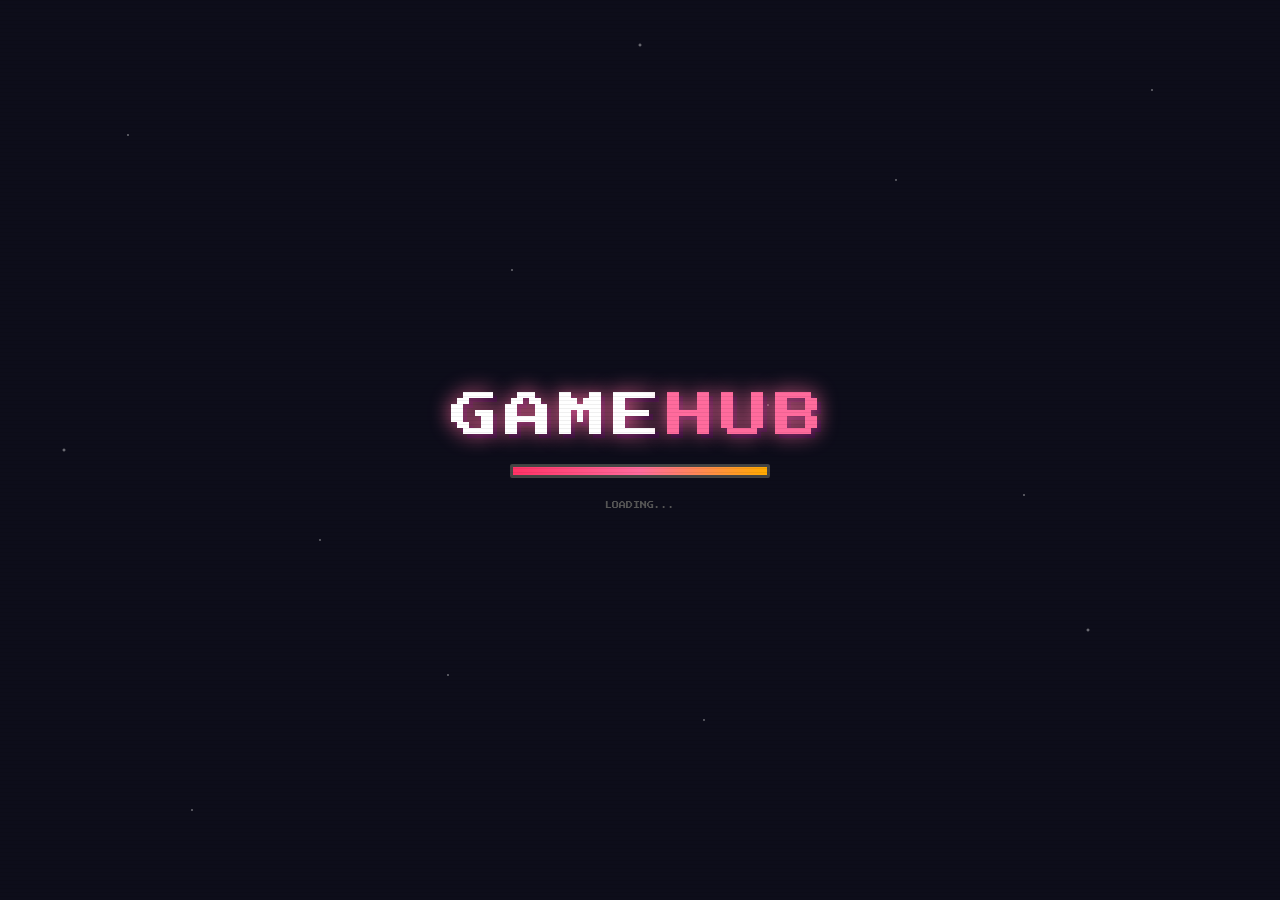
<file: templates/index.html>
<!DOCTYPE html>
<html lang="en">
<head>
  <meta charset="UTF-8">
  <meta name="viewport" content="width=device-width, initial-scale=1.0">
  <title>GAME HUB</title>
  <link href="https://fonts.googleapis.com/css2?family=Press+Start+2P&display=swap" rel="stylesheet">
  <link rel="stylesheet" href="/static/menu.css">
</head>
<body>

  <!-- Boot screen -->
  <div id="boot-screen">
    <div class="boot-logo">GAME<span>HUB</span></div>
    <div class="boot-bar"><div class="boot-fill"></div></div>
    <div class="boot-hint">LOADING...</div>
  </div>

  <!-- Menu screen -->
  <main id="menu-screen" class="hidden">

    <div class="menu-header">
      <h1>🕹 GAME HUB</h1>
      <p class="subtitle">เลือกเกม / SELECT YOUR GAME</p>
    </div>

    <div class="game-grid">

      <!-- Hangman — available -->
      <a class="game-card card-hangman" href="/hangman">
        <div class="card-glow"></div>
        <div class="card-icon">☠</div>
        <div class="card-title">HANGMAN<br></div>
        <div class="card-badge available">▶ PLAY</div>
        
      </a>

      <!-- Hangman AI Assist -->
      <a class="game-card card-number" href="/hangman-ai?mode=assist">
        <div class="card-glow"></div>
        <div class="card-icon">🤖</div>
        <div class="card-title">HANGMAN<br>AI ASSIST</div>
        <div class="card-badge available">▶ PLAY</div>
      </a>

      <!-- Player VS AI -->
      <a class="game-card card-scramble" href="/hangman-ai?mode=vs">
        <div class="card-glow"></div>
        <div class="card-icon">⚔</div>
        <div class="card-title">HANGMAN<br>VS AI</div>
        <div class="card-badge available">▶ PLAY</div>
      </a>

    </div>

    <p class="footer">© GAME HUB — GAME BOY EDITION</p>
  </main>

  <script src="/static/menu.js"></script>
</body>
</html>
</file>
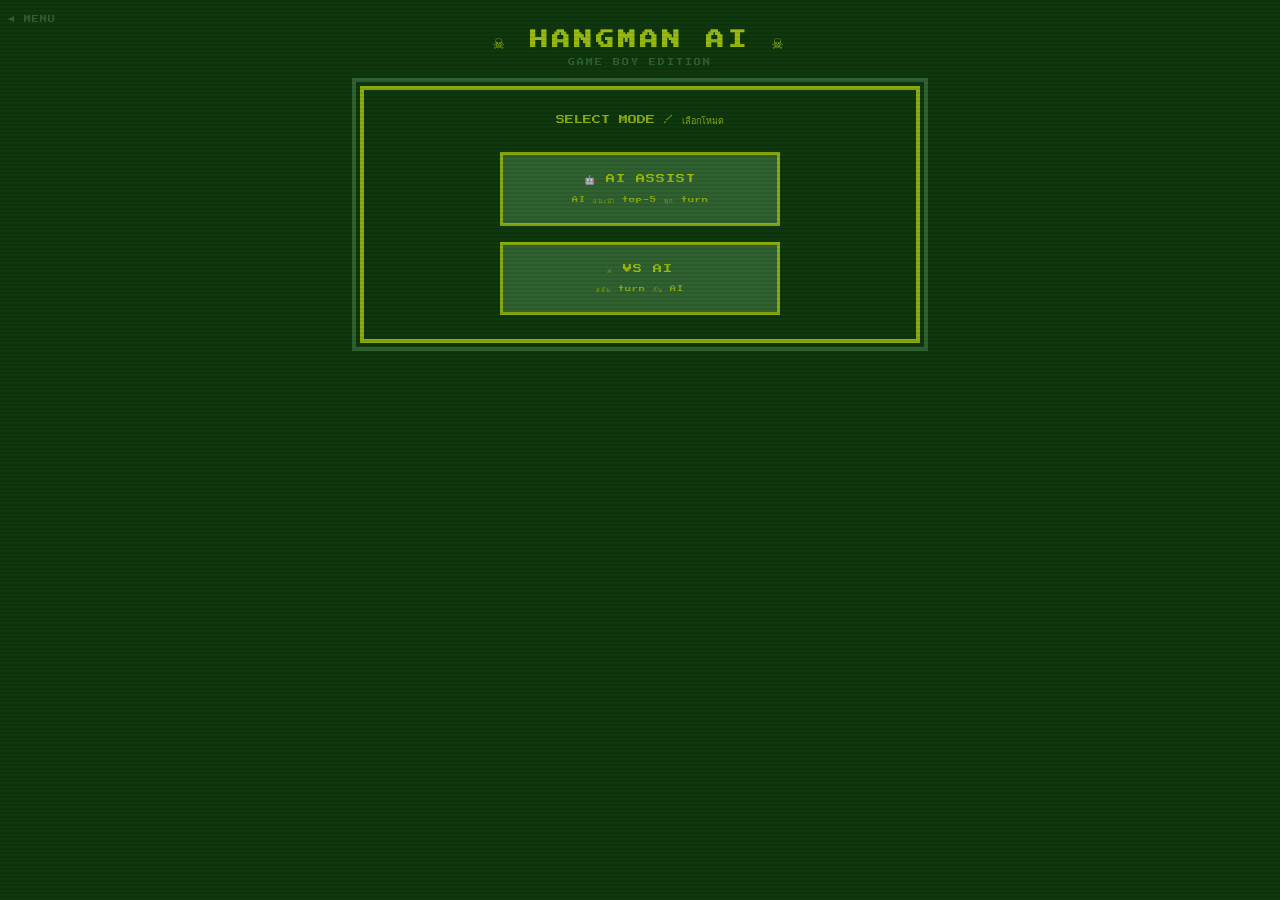
<file: games/hangman/hangman_ai.html>
<!DOCTYPE html>
<html lang="en">
<head>
  <meta charset="UTF-8">
  <meta name="viewport" content="width=device-width, initial-scale=1.0">
  <title>HANGMAN AI</title>
  <link href="https://fonts.googleapis.com/css2?family=Press+Start+2P&display=swap" rel="stylesheet">
  <link rel="stylesheet" href="/games/hangman/hangman.css">
  <link rel="stylesheet" href="/games/hangman/hangman_ai.css">
</head>
<body>

  <a class="back-btn" href="/">◀ MENU</a>

  <h1>☠ HANGMAN AI ☠</h1>
  <p class="subtitle">GAME BOY EDITION</p>

  <!-- Mode Select -->
  <div id="mode-select" class="game-container">
    <div class="pixel-box" style="text-align:center; padding: 24px 16px; gap: 16px; display:flex; flex-direction:column; align-items:center;">
      <div style="font-size:9px; color:var(--gb-light); margin-bottom:8px;">SELECT MODE / เลือกโหมด</div>
      <button class="btn" onclick="initGame('assist')">🤖 AI ASSIST<br><span style="font-size:6px; color:var(--gb-light);">AI แนะนำ top-5 ทุก turn</span></button>
      <button class="btn" onclick="initGame('vs')">⚔ VS AI<br><span style="font-size:6px; color:var(--gb-light);">สลับ turn กับ AI</span></button>
    </div>
  </div>

  <!-- Game Screen -->
  <div id="game-screen" class="hidden">

    <!-- ASSIST layout -->
    <div id="layout-assist" class="hidden game-container">
      <div class="info-row">
        <div id="assist-category">CATEGORY: —</div>
        <div class="lives-hearts" id="assist-hearts"></div>
      </div>
      <div class="mid-row">
        <div class="pixel-box hangman-box">
          <svg id="assist-svg" viewBox="0 0 180 180" xmlns="http://www.w3.org/2000/svg">
            <line x1="20" y1="170" x2="160" y2="170"/>
            <line x1="60" y1="170" x2="60"  y2="10"/>
            <line x1="60" y1="10"  x2="120" y2="10"/>
            <line x1="120" y1="10" x2="120" y2="35"/>
            <circle class="part" id="as-head" cx="120" cy="50"  r="15"/>
            <line   class="part" id="as-body" x1="120" y1="65"  x2="120" y2="110"/>
            <line   class="part" id="as-larm" x1="120" y1="75"  x2="95"  y2="95"/>
            <line   class="part" id="as-rarm" x1="120" y1="75"  x2="145" y2="95"/>
            <line   class="part" id="as-lleg" x1="120" y1="110" x2="95"  y2="140"/>
            <line   class="part" id="as-rleg" x1="120" y1="110" x2="145" y2="140"/>
          </svg>
        </div>
        <div class="pixel-box wrong-box">
          <div>
            <div class="wrong-label">WRONG LETTERS<br>ตัวที่เดาผิด</div>
            <div class="wrong-letters" id="assist-wrong">—</div>
          </div>
          <div style="margin-top: 5em">
            <div class="wrong-label">🤖 AI HINT</div>
            <div class="hint-letters" id="assist-hints" style="font-size:9px">—</div>
          </div>
        </div>
      </div>
      <div class="pixel-box">
        <div class="word-row" id="assist-word"></div>
      </div>
      <div class="pixel-box">
        <div class="keyboard" id="assist-keyboard"></div>
      </div>
    </div>

    <!-- VS layout -->
    <div id="layout-vs" class="hidden">
      <div class="vs-boards">

        <!-- Player board -->
        <div class="vs-side" id="vs-player-side">
          <div class="vs-label">👤 YOU</div>
          <div class="info-row" style="max-width:100%">
            <div id="vs-p-category" style="font-size:7px">CATEGORY: —</div>
            <div class="lives-hearts" id="vs-p-hearts"></div>
          </div>
          <div class="pixel-box hangman-box">
            <svg id="vs-p-svg" viewBox="0 0 180 180" xmlns="http://www.w3.org/2000/svg">
              <line x1="20" y1="170" x2="160" y2="170"/>
              <line x1="60" y1="170" x2="60"  y2="10"/>
              <line x1="60" y1="10"  x2="120" y2="10"/>
              <line x1="120" y1="10" x2="120" y2="35"/>
              <circle class="part" id="vp-head" cx="120" cy="50"  r="15"/>
              <line   class="part" id="vp-body" x1="120" y1="65"  x2="120" y2="110"/>
              <line   class="part" id="vp-larm" x1="120" y1="75"  x2="95"  y2="95"/>
              <line   class="part" id="vp-rarm" x1="120" y1="75"  x2="145" y2="95"/>
              <line   class="part" id="vp-lleg" x1="120" y1="110" x2="95"  y2="140"/>
              <line   class="part" id="vp-rleg" x1="120" y1="110" x2="145" y2="140"/>
            </svg>
          </div>
          <div class="pixel-box" style="margin-top:8px">
            <div class="word-row" id="vs-p-word"></div>
          </div>
          <div class="pixel-box" style="margin-top:8px; text-align:center; padding:8px">
            <div class="wrong-label">WRONG</div>
            <div class="wrong-letters" id="vs-p-wrong">—</div>
          </div>
        </div>

        <!-- VS divider -->
        <div class="vs-divider">VS</div>

        <!-- AI board -->
        <div class="vs-side" id="vs-ai-side">
          <div class="vs-label">🤖 AI</div>
          <div class="info-row" style="max-width:100%">
            <div id="vs-a-category" style="font-size:7px">CATEGORY: —</div>
            <div class="lives-hearts" id="vs-a-hearts"></div>
          </div>
          <div class="pixel-box hangman-box">
            <svg id="vs-a-svg" viewBox="0 0 180 180" xmlns="http://www.w3.org/2000/svg">
              <line x1="20" y1="170" x2="160" y2="170"/>
              <line x1="60" y1="170" x2="60"  y2="10"/>
              <line x1="60" y1="10"  x2="120" y2="10"/>
              <line x1="120" y1="10" x2="120" y2="35"/>
              <circle class="part" id="va-head" cx="120" cy="50"  r="15"/>
              <line   class="part" id="va-body" x1="120" y1="65"  x2="120" y2="110"/>
              <line   class="part" id="va-larm" x1="120" y1="75"  x2="95"  y2="95"/>
              <line   class="part" id="va-rarm" x1="120" y1="75"  x2="145" y2="95"/>
              <line   class="part" id="va-lleg" x1="120" y1="110" x2="95"  y2="140"/>
              <line   class="part" id="va-rleg" x1="120" y1="110" x2="145" y2="140"/>
            </svg>
          </div>
          <div class="pixel-box" style="margin-top:8px">
            <div class="word-row" id="vs-a-word"></div>
          </div>
          <div class="pixel-box" style="margin-top:8px; text-align:center; padding:8px">
            <div class="wrong-label">WRONG</div>
            <div class="wrong-letters" id="vs-a-wrong">—</div>
          </div>
        </div>

      </div>

      <!-- Turn indicator -->
      <div class="pixel-box turn-box" id="vs-turn-box" style="margin-top:50px;">
        <div id="vs-turn-label">YOUR TURN</div>
      </div>

      <!-- Player keyboard -->
      <div class="pixel-box" style="margin-top:8px; width:100%; max-width:700px">
        <div style="font-size:7px; color:var(--gb-light); text-align:center; margin-bottom:8px;">YOUR KEYBOARD</div>
        <div class="keyboard" id="vs-p-keyboard"></div>
      </div>

      <!-- AI guessed display -->
      <div class="pixel-box" style="margin-top:8px; width:100%; max-width:700px; text-align:center; padding:10px 16px;">
        <div class="hint-label">🤖 AI GUESSED</div>
        <div class="hint-letters" id="vs-a-guessed-display" style="font-size:9px; letter-spacing:4px; color:var(--gb-light);">—</div>
      </div>
    </div>

  </div>

  <!-- Win / Lose overlay -->
  <div id="message-overlay">
    <div id="message-title"></div>
    <div id="message-word"></div>
    <button class="btn" id="play-again-btn">▶ PLAY AGAIN</button>
    <button class="btn" id="change-mode-btn" style="font-size:7px">◀ CHANGE MODE</button>
  </div>

  <script src="/games/hangman/hangman_ai.js"></script>
</body>
</html>
</file>
<file: static/menu.css>
/* ═══════════════════════════════════════════
   menu.css — Game Hub (Vibrant Edition)
   ═══════════════════════════════════════════ */

/* ── Variables ─────────────────────────────── */
:root {
  --bg:        #0d0d1a;
  --pixel:     'Press Start 2P', monospace;

  /* Card accent colors */
  --hangman-a: #ff6b9d;
  --hangman-b: #ff3366;
  --number-a:  #6bcfff;
  --number-b:  #3399ff;
  --scramble-a:#ffe066;
  --scramble-b:#ffaa00;
}

/* ── Reset ──────────────────────────────────── */
*, *::before, *::after { box-sizing: border-box; margin: 0; padding: 0; }

/* ── Base ───────────────────────────────────── */
body {
  background:      var(--bg);
  font-family:     var(--pixel);
  min-height:      100vh;
  display:         flex;
  align-items:     center;
  justify-content: center;
  image-rendering: pixelated;
  overflow:        hidden;
}

/* ── Star background ────────────────────────── */
body::before {
  content: '';
  position: fixed;
  inset: 0;
  background-image:
    radial-gradient(1px 1px at 10%  15%, #fff 0%, transparent 100%),
    radial-gradient(1px 1px at 25%  60%, #fff 0%, transparent 100%),
    radial-gradient(1px 1px at 40%  30%, #fff 0%, transparent 100%),
    radial-gradient(1px 1px at 55%  80%, #fff 0%, transparent 100%),
    radial-gradient(1px 1px at 70%  20%, #fff 0%, transparent 100%),
    radial-gradient(1px 1px at 80%  55%, #fff 0%, transparent 100%),
    radial-gradient(1px 1px at 90%  10%, #fff 0%, transparent 100%),
    radial-gradient(1px 1px at 15%  90%, #fff 0%, transparent 100%),
    radial-gradient(1px 1px at 60%  45%, #fff 0%, transparent 100%),
    radial-gradient(1px 1px at 35%  75%, #fff 0%, transparent 100%),
    radial-gradient(2px 2px at 50%   5%, rgba(255,255,255,0.6) 0%, transparent 100%),
    radial-gradient(2px 2px at 85%  70%, rgba(255,255,255,0.6) 0%, transparent 100%),
    radial-gradient(2px 2px at  5%  50%, rgba(255,255,255,0.6) 0%, transparent 100%);
  pointer-events: none;
  z-index: 0;
}

/* ── Scanline overlay ───────────────────────── */
body::after {
  content: '';
  position: fixed;
  inset: 0;
  background: repeating-linear-gradient(
    0deg,
    transparent, transparent 3px,
    rgba(0,0,0,0.06) 3px, rgba(0,0,0,0.06) 4px
  );
  pointer-events: none;
  z-index: 998;
}

/* ── Boot screen ────────────────────────────── */
#boot-screen {
  position:       relative;
  z-index:        10;
  display:        flex;
  flex-direction: column;
  align-items:    center;
  gap:            24px;
  text-align:     center;
  padding:        24px;
}

.boot-logo {
  font-size:      clamp(24px, 7vw, 48px);
  color:          #fff;
  text-shadow:    0 0 20px #ff6b9d, 4px 4px 0 #1a0030;
  letter-spacing: 6px;
  animation:      flicker 0.12s step-end 4;
}

.boot-logo span {
  color: var(--hangman-a);
  text-shadow: 0 0 20px var(--hangman-a), 4px 4px 0 #1a0030;
}

.boot-bar {
  width:      260px;
  height:     14px;
  border:     3px solid #444;
  background: #111;
  border-radius: 2px;
}

.boot-fill {
  height:     100%;
  width:      0%;
  background: linear-gradient(90deg, var(--hangman-b), var(--hangman-a), var(--scramble-b));
  animation:  fill-bar 1.4s steps(26, end) forwards;
}

.boot-hint {
  font-size: 7px;
  color:     #555;
  animation: blink 0.6s step-end infinite;
}

/* ── Menu screen ────────────────────────────── */
#menu-screen {
  position:       relative;
  z-index:        10;
  display:        flex;
  flex-direction: column;
  align-items:    center;
  gap:            28px;
  padding:        32px 16px 48px;
  width:          100%;
  max-width:      720px;
  animation:      fade-in 0.5s ease;
}

#menu-screen.hidden { display: none; }

/* ── Header ─────────────────────────────────── */
.menu-header { text-align: center; }

h1 {
  font-size:      clamp(16px, 4vw, 28px);
  color:          #fff;
  text-shadow:    0 0 24px var(--hangman-a), 4px 4px 0 #1a0030;
  letter-spacing: 4px;
  margin-bottom:  12px;
}

.subtitle {
  font-size:      7px;
  color:          #666;
  letter-spacing: 2px;
}

/* ── Game grid ──────────────────────────────── */
.game-grid {
  display:               grid;
  grid-template-columns: repeat(auto-fit, minmax(180px, 1fr));
  gap:                   24px;
  width:                 100%;
}

/* ── Game card base ─────────────────────────── */
.game-card {
  position:        relative;
  display:         flex;
  flex-direction:  column;
  align-items:     center;
  gap:             12px;
  padding:         28px 16px 20px;
  background:      #13131f;
  border:          3px solid #333;
  border-radius:   4px;
  text-decoration: none;
  color:           #fff;
  overflow:        hidden;
  transition:      transform 0.15s, border-color 0.15s, box-shadow 0.15s;
}

/* ── Glow blob (decorative) ─────────────────── */
.card-glow {
  position:      absolute;
  top:           -40px;
  left:          50%;
  transform:     translateX(-50%);
  width:         120px;
  height:        120px;
  border-radius: 50%;
  opacity:       0.18;
  filter:        blur(30px);
  transition:    opacity 0.3s;
  pointer-events: none;
}

/* ── Hangman card ───────────────────────────── */
/* .card-hangman { border-color: var(--hangman-b); } */
.card-hangman .card-glow { background: var(--hangman-a); }
.card-hangman .card-icon { color: var(--hangman-a); text-shadow: 0 0 12px var(--hangman-a); }
.card-hangman .card-title { color: var(--hangman-a); }

.card-hangman:hover {
  transform:    translateY(-6px);
  border-color: var(--hangman-a);
  box-shadow:   0 0 24px var(--hangman-b), 0 8px 32px rgba(0,0,0,0.6);
}

.card-hangman:hover .card-glow { opacity: 0.35; }

.card-hangman:active { transform: translateY(-2px); }

/* ── Number card ────────────────────────────── */
.card-number { border-color: #2a2a3a; }
.card-number .card-glow { background: var(--number-a); }
.card-number .card-icon { color: var(--number-a); text-shadow: 0 0 12px var(--number-a); }
.card-number .card-title { color: var(--number-a); }

.card-number:hover {
  transform:    translateY(-6px);
  border-color: var(--number-a);
  box-shadow:   0 0 24px var(--number-b), 0 8px 32px rgba(0,0,0,0.6);
}
.card-number:hover .card-glow { opacity: 0.35; }
.card-number:hover .card-icon { transform: scale(1.15) rotate(-5deg); }
.card-number:active { transform: translateY(-2px); }

/* ── Scramble card ──────────────────────────── */
.card-scramble { border-color: #2a2a3a; }
.card-scramble .card-glow { background: var(--scramble-a); }
.card-scramble .card-icon { color: var(--scramble-a); text-shadow: 0 0 12px var(--scramble-a); }
.card-scramble .card-title { color: var(--scramble-a); }

.card-scramble:hover {
  transform:    translateY(-6px);
  border-color: var(--scramble-a);
  box-shadow:   0 0 24px var(--scramble-b), 0 8px 32px rgba(0,0,0,0.6);
}
.card-scramble:hover .card-glow { opacity: 0.35; }
.card-scramble:hover .card-icon { transform: scale(1.15) rotate(-5deg); }
.card-scramble:active { transform: translateY(-2px); }

/* ── Locked state ───────────────────────────── */
.locked { cursor: not-allowed; }
.locked::after {
  content:    '';
  position:   absolute;
  inset:      0;
  background: rgba(0,0,0,0.55);
}

/* ── Card elements ──────────────────────────── */
.card-icon {
  font-size:   36px;
  line-height: 1;
  transition:  transform 0.2s;
}

.card-hangman:hover .card-icon { transform: scale(1.15) rotate(-5deg); }

.card-title {
  font-size:   clamp(9px, 2.2vw, 12px);
  text-align:  center;
  line-height: 2;
}

.card-desc {
  font-size:   6px;
  color:       #555;
  text-align:  center;
  line-height: 2.2;
}

.muted { opacity: 0.4; }

/* ── Badge ──────────────────────────────────── */
.card-badge {
  font-size:      6px;
  padding:        5px 10px;
  border-radius:  2px;
  letter-spacing: 1px;
  margin-top:     4px;
  position:       relative;
  z-index:        2;
}

.card-badge.available {
  background: var(--hangman-b);
  color:      #fff;
  box-shadow: 0 0 10px var(--hangman-b);
  animation:  pulse-badge 1.6s ease-in-out infinite;
}

.card-badge.coming {
  background: #1e1e2e;
  color:      #444;
  border:     2px solid #333;
}

/* ── Footer ─────────────────────────────────── */
.footer {
  font-size:  6px;
  color:      #333;
  letter-spacing: 1px;
}

/* ── Animations ─────────────────────────────── */
@keyframes fill-bar {
  to { width: 100%; }
}

@keyframes flicker {
  0%,100% { opacity: 1; }
  50%     { opacity: 0; }
}

@keyframes blink {
  0%,100% { opacity: 1; }
  50%     { opacity: 0; }
}

@keyframes fade-in {
  from { opacity: 0; transform: translateY(16px); }
  to   { opacity: 1; transform: translateY(0); }
}

@keyframes pulse-badge {
  0%,100% { box-shadow: 0 0 8px  var(--hangman-b); }
  50%     { box-shadow: 0 0 20px var(--hangman-a); }
}
</file>
<file: games/hangman/hangman.css>
/* ═══════════════════════════════════════════
   hangman.css — Game Boy Edition
   ═══════════════════════════════════════════ */

/* ── Variables ─────────────────────────────── */
:root {
  --gb-lightest: #9bbc0f;
  --gb-light:    #8bac0f;
  --gb-dark:     #306230;
  --gb-darkest:  #0f380f;
  --pixel:       'Press Start 2P', monospace;
}

/* ── Reset ──────────────────────────────────── */
*, *::before, *::after {
  box-sizing: border-box;
  margin: 0;
  padding: 0;
}

/* ── Base ───────────────────────────────────── */
body {
  background:       var(--gb-darkest);
  color:            var(--gb-lightest);
  font-family:      var(--pixel);
  min-height:       100vh;
  display:          flex;
  flex-direction:   column;
  align-items:      center;
  padding:          16px 8px 32px;
  image-rendering:  pixelated;
}

/* ── Scanline overlay ───────────────────────── */
body::after {
  content: '';
  position: fixed;
  inset: 0;
  background: repeating-linear-gradient(
    0deg,
    transparent,
    transparent 2px,
    rgba(0, 0, 0, 0.08) 2px,
    rgba(0, 0, 0, 0.08) 4px
  );
  pointer-events: none;
  z-index: 999;
}

/* ── Back button ────────────────────────────── */
.back-btn {
  align-self:      flex-start;
  font-size:       7px;
  color:           var(--gb-dark);
  text-decoration: none;
  margin-bottom:   8px;
  letter-spacing:  1px;
}
.back-btn:hover { color: var(--gb-light); }

/* ── Title ──────────────────────────────────── */
h1 {
  font-size:     clamp(10px, 3vw, 18px);
  color:         var(--gb-lightest);
  text-shadow:   3px 3px 0 var(--gb-darkest);
  letter-spacing: 4px;
  margin-bottom: 6px;
  text-align:    center;
}

.subtitle {
  font-size:      7px;
  color:          var(--gb-dark);
  letter-spacing: 2px;
  margin-bottom:  20px;
}

/* ── Game container ─────────────────────────── */
.game-container {
  display:        flex;
  flex-direction: column;
  align-items:    center;
  gap:            16px;
  width:          100%;
  max-width:      560px;
}

/* ── Pixel box ──────────────────────────────── */
.pixel-box {
  background: var(--gb-darkest);
  border:     4px solid var(--gb-light);
  box-shadow:
    0 0 0 4px var(--gb-darkest),
    0 0 0 8px var(--gb-dark),
    4px 4px 0 8px var(--gb-darkest);
  padding: 16px;
  width:   100%;
}

/* ── Info row ───────────────────────────────── */
.info-row {
  display:         flex;
  justify-content: space-between;
  align-items:     center;
  width:           100%;
  max-width:       560px;
  font-size:       10px;
  color:           var(--gb-lightest);
  padding:         4px 6px;
}

#category-label {
  font-size:      9px;
  color:          var(--gb-lightest);
  letter-spacing: 1px;
  text-shadow:    2px 2px 0 var(--gb-darkest);
}

.lives-hearts {
  display: flex;
  gap:     4px;
}

.lives-hearts span {
  font-size:   18px;
  color:       #e05555;
  text-shadow: 0 0 6px #e05555;
  transition:  opacity 0.3s, transform 0.3s;
  display:     inline-block;
}

.lives-hearts span.lost {
  opacity:   0.15;
  transform: scale(0.8);
  filter:    grayscale(1);
}

/* ── Mid row (hangman + wrong letters) ─────── */
.mid-row {
  display: grid;
  grid-template-columns: auto 1fr;
  gap: 16px;
  width: 100%;
  max-width: 560px;
  align-items: stretch;
}

.mid-row .wrong-box {
  display:        flex;
  flex-direction: column;
  justify-content: center;
}

/* ── SVG Hangman ────────────────────────────── */
.hangman-box {
  display:         flex;
  justify-content: center;
}

#hangman-svg {
  width:  180px;
  height: 180px;
}

#hangman-svg line,
#hangman-svg circle,
#hangman-svg path {
  stroke:         var(--gb-lightest);
  stroke-width:   4;
  stroke-linecap: square;
  fill:           none;
  filter:         drop-shadow(0 0 4px var(--gb-light));
}

.part {
  opacity:    0;
  transition: opacity 0.4s ease;
}

.part.show {
  opacity: 1;
}

/* ── Word display ───────────────────────────── */
.word-row {
  display:         flex;
  justify-content: center;
  flex-wrap:       wrap;
  gap:             8px;
  padding:         8px 0;
}

.letter-slot {
  display:        flex;
  flex-direction: column;
  align-items:    center;
  gap:            4px;
}

.letter-char {
  font-size:  clamp(10px, 3vw, 14px);
  color:      var(--gb-lightest);
  min-width:  18px;
  text-align: center;
  min-height: 20px;
  opacity:    0;
  transform:  translateY(-6px);
  transition: opacity 0.3s ease, transform 0.3s ease;
}

.letter-char.revealed {
  opacity:   1;
  transform: translateY(0);
}

.letter-line {
  width:      18px;
  height:     3px;
  background: var(--gb-light);
}

/* ── Wrong letters ──────────────────────────── */
.wrong-box {
  text-align: center;
  padding:    10px 16px;
}

.wrong-label {
  font-size:     7px;
  color:         var(--gb-light);
  margin-bottom: 8px;
  letter-spacing: 1px;
}

.wrong-letters {
  font-size:      10px;
  color:          #e05555;
  letter-spacing: 4px;
  min-height:     14px;
  line-height:    2;
  text-shadow:    0 0 6px #e05555;
  word-break:     break-all;
}

/* ── Keyboard ───────────────────────────────── */
.keyboard {
  display:        flex;
  flex-direction: column;
  align-items:    center;
  gap:            6px;
  width:          100%;
}

.key-row {
  display:         flex;
  gap:             5px;
  flex-wrap:       wrap;
  justify-content: center;
}

.key {
  font-family:      var(--pixel);
  font-size:        8px;
  width:            34px;
  height:           34px;
  background:       var(--gb-dark);
  color:            var(--gb-lightest);
  border:           3px solid var(--gb-light);
  box-shadow:       3px 3px 0 var(--gb-darkest);
  cursor:           pointer;
  transition:       background 0.1s, transform 0.1s;
  image-rendering:  pixelated;
  display:          flex;
  align-items:      center;
  justify-content:  center;
}

.key:hover:not(:disabled) {
  background: var(--gb-light);
  color:      var(--gb-darkest);
}

.key:active:not(:disabled) {
  transform:  translate(2px, 2px);
  box-shadow: 1px 1px 0 var(--gb-darkest);
}

.key:disabled {
  cursor:     default;
  box-shadow: none;
}

.key.correct {
  background:   var(--gb-lightest);
  color:        var(--gb-darkest);
  border-color: var(--gb-lightest);
  animation:    flash-correct 0.4s ease;
}

.key.wrong {
  background:   var(--gb-darkest);
  color:        var(--gb-dark);
  border-color: var(--gb-dark);
  animation:    shake 0.4s ease;
}

/* ── Animations ─────────────────────────────── */
@keyframes flash-correct {
  0%   { background: var(--gb-lightest); transform: scale(1.2); }
  50%  { background: #fff;               transform: scale(1.3); }
  100% { background: var(--gb-lightest); transform: scale(1);   }
}

@keyframes shake {
  0%, 100% { transform: translateX(0);    }
  20%      { transform: translateX(-4px); }
  40%      { transform: translateX(4px);  }
  60%      { transform: translateX(-4px); }
  80%      { transform: translateX(4px);  }
}

@keyframes blink {
  0%, 100% { opacity: 1; }
  50%      { opacity: 0; }
}

/* ── Message overlay ────────────────────────── */
#message-overlay {
  display:         none;
  position:        fixed;
  inset:           0;
  background:      rgba(15, 56, 15, 0.92);
  z-index:         100;
  flex-direction:  column;
  align-items:     center;
  justify-content: center;
  gap:             20px;
  text-align:      center;
  padding:         24px;
}

#message-overlay.show {
  display: flex;
}

#message-title {
  font-size:   clamp(14px, 4vw, 24px);
  text-shadow: 4px 4px 0 var(--gb-darkest);
  animation:   blink 1s step-end infinite;
}

#message-title.win  { color: var(--gb-lightest); }
#message-title.lose { color: var(--gb-dark);     }

#message-word {
  font-size:   9px;
  color:       var(--gb-light);
  line-height: 2;
}

/* ── Button ─────────────────────────────────── */
.btn {
  font-family:    var(--pixel);
  font-size:      9px;
  padding:        12px 20px;
  background:     var(--gb-dark);
  color:          var(--gb-lightest);
  border:         3px solid var(--gb-light);
  box-shadow:     4px 4px 0 var(--gb-darkest);
  cursor:         pointer;
  letter-spacing: 1px;
  transition:     transform 0.1s, box-shadow 0.1s;
}

.btn:hover  { background: var(--gb-light); color: var(--gb-darkest); }
.btn:active { transform: translate(2px, 2px); box-shadow: 2px 2px 0 var(--gb-darkest); }
</file>
<file: games/hangman/hangman_ai.css>
/* ═══════════════════════════════════════════
   hangman_ai.css — AI Edition extras
   ═══════════════════════════════════════════ */

/* ── Mode select buttons ────────────────── */
#mode-select .btn {
  width: 100%;
  max-width: 280px;
  padding: 14px 20px;
  line-height: 2.2;
}

/* ── AI Hint bar ────────────────────────── */
.hint-box {
  text-align: center;
  padding: 10px 16px;
}

.hint-label {
  font-size:     7px;
  color:         var(--gb-light);
  margin-bottom: 8px;
  letter-spacing: 1px;
}

.hint-letters {
  font-size:      11px;
  color:          #f0c040;
  letter-spacing: 6px;
  text-shadow:    0 0 8px #f0c040;
}

/* ── VS layout ──────────────────────────── */
.vs-boards {
  display:     flex;
  gap:         12px;
  width:       100%;
  max-width:   700px;
  align-items: flex-start;
}

.vs-side {
  flex: 1;
  display:        flex;
  flex-direction: column;
  align-items:    center;
}

.vs-side .pixel-box {
  width: 100%;
}

.vs-side .hangman-box svg {
  width:  140px;
  height: 140px;
}

#assist-svg {
  width:  180px;
  height: 180px;
}

#assist-svg line,
#assist-svg circle,
#assist-svg path {
  stroke:         var(--gb-lightest);
  stroke-width:   4;
  stroke-linecap: square;
  fill:           none;
  filter:         drop-shadow(0 0 4px var(--gb-light));
}

.vs-side .hangman-box svg line,
.vs-side .hangman-box svg circle,
.vs-side .hangman-box svg path {
  stroke:         var(--gb-lightest);
  stroke-width:   4;
  stroke-linecap: square;
  fill:           none;
  filter:         drop-shadow(0 0 4px var(--gb-light));
}

.vs-label {
  font-size:     9px;
  color:         var(--gb-lightest);
  margin-bottom: 6px;
  letter-spacing: 2px;
}

.vs-divider {
  font-size:   14px;
  color:       var(--gb-dark);
  align-self:  center;
  padding:     0 4px;
  flex-shrink: 0;
}

/* ── Turn indicator ─────────────────────── */
.turn-box {
  text-align:  center;
  padding:     10px;
  margin-top:  8px;
  width:       100%;
  max-width:   700px;
}

#vs-turn-label {
  font-size:      9px;
  color:          var(--gb-lightest);
  letter-spacing: 2px;
  animation:      blink 1s step-end infinite;
}

/* ── Active / inactive side ─────────────── */
.vs-side.inactive {
  opacity: 0.45;
}

/* ── AI last guess badge ────────────────── */
.ai-guess-badge {
  font-size:   8px;
  color:       #f0c040;
  text-shadow: 0 0 6px #f0c040;
  margin-top:  4px;
  min-height:  14px;
  text-align:  center;
}

/* ── Assist wrong-box — match hangman height ── */
#layout-assist .wrong-box {
  display:        flex;
  flex-direction: column;
  justify-content: center;
  text-align: center;
  padding:    10px 16px;

}

/* ── Utility ────────────────────────────── */
.hidden { display: none !important; }
</file>
